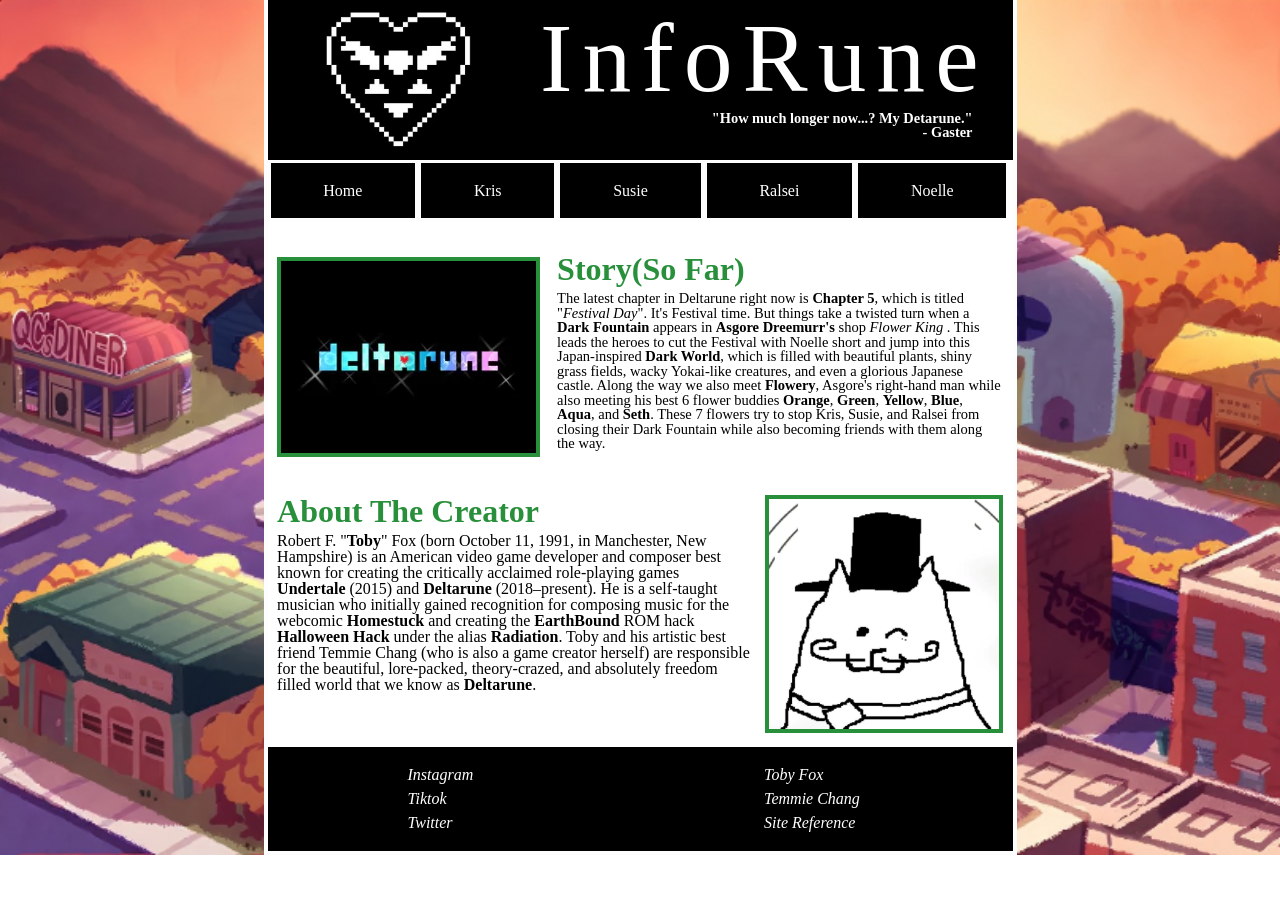
<file: index.html>
<!DOCTYPE html>
<html lang="en">
<head>
  <meta charset="UTF-8">
  <meta name="viewport" content="width=device-width, initial-scale=1.0">
  <title>InfoRune</title>

  <link rel="stylesheet" href="reset.css">
  <link rel="stylesheet" href="style.css">
</head>

<body>

  <div class="wrapper">

    

      <header>

        <p>InfoRune</p>

        <blockquote>
          "How much longer now...? My Detarune." <br>- Gaster
        </blockquote>
        
      </header>

      <nav>

        <ul>
          <li><a class="home" href="index.html">Home</a></li>
          <li><a class="kris" href="kris.html">Kris</a></li>
          <li><a class="susie" href="susie.html">Susie</a></li>
          <li><a class="ralsei" href="ralsei.html">Ralsei</a></li>
          <li><a class="noelle" href="noelle.html">Noelle</a></li>
        </ul>

      </nav>

    

    <main>
      
       <div class="content">

        <!-- Image of Deltarune Logo Here -->
           <img class="dr" src="images/Deltarune_Logo.png" alt="Deltarune Chapter 5 Logo">


        <!-- Story Section Here -->
        <section class="story">

          <h2>Story(So Far)</h2>
    
          <p>The latest chapter in Deltarune right now is <b>Chapter 5</b>, which is titled "<i>Festival Day</i>". It's Festival time. But things take a twisted turn when a <b>Dark Fountain</b> appears in <b>Asgore Dreemurr's</b> shop <i>Flower King</i> . This leads the heroes to cut the Festival with Noelle short and jump into this Japan-inspired <b>Dark World</b>, which is filled with beautiful plants, shiny grass fields, wacky Yokai-like creatures, and even a glorious Japanese castle. Along the way we also meet <b>Flowery</b>, Asgore's right-hand man while also meeting his best 6 flower buddies <b>Orange</b>, <b>Green</b>, <b>Yellow</b>, <b>Blue</b>, <b>Aqua</b>, and <b>Seth</b>. These 7 flowers try to stop Kris, Susie, and Ralsei from closing their Dark Fountain while also becoming friends with them along the way. 

        </section>  
        
        <!-- Image of Toby Fox -->
           <img class="toby" src="images/Toby.png" alt="Toby Fox">

        <!-- Creator Section Here -->
        <section class="creator">


          <h2>About The Creator</h2>

          <p>Robert F. "<b>Toby</b>" Fox (born October 11, 1991, in Manchester, New Hampshire) is an American video game developer and composer best known for creating the critically acclaimed role-playing games <b>Undertale</b> (2015) and <b>Deltarune</b> (2018–present).  He is a self-taught musician who initially gained recognition for composing music for the webcomic <b>Homestuck</b> and creating the <b>EarthBound</b> ROM hack <b>Halloween Hack</b> under the alias <b>Radiation</b>. Toby and his artistic best friend Temmie Chang (who is also a game creator herself) are responsible for the beautiful, lore-packed, theory-crazed, and absolutely freedom filled world that we know as <b>Deltarune</b>.</p> 

        </section>

      </div>

    </main>

    <footer>

      <ul>
        <li><a href="https://www.instagram.com/makav3ll3/"><i class="fa-brands fa-instagram">Instagram</i></a></li>

        <li><a href="https://x.com/tobyfox"><i class="fa-brands fa-x-twitter">Toby Fox</i></a></li>

        <li><a href="https://www.tiktok.com/@vellemac06?lang=en"><i class="fa-brands fa-tiktok">Tiktok</i></a></li>

        <li><a href="https://x.com/tuyoki"><i class="fa-brands fa-x-twitter">Temmie Chang</i></a></li>

        <li><a href="https://x.com/MakaV3ll3"><i class="fa-brands fa-x-twitter">Twitter</i></a></li>
        
        <li><a href="https://deltarune.fandom.com/wiki/Main_Page"><i>Site Reference</i></a></li>
      </ul>
      
    </footer>
  </div>
  
</body>
</html>
</file>
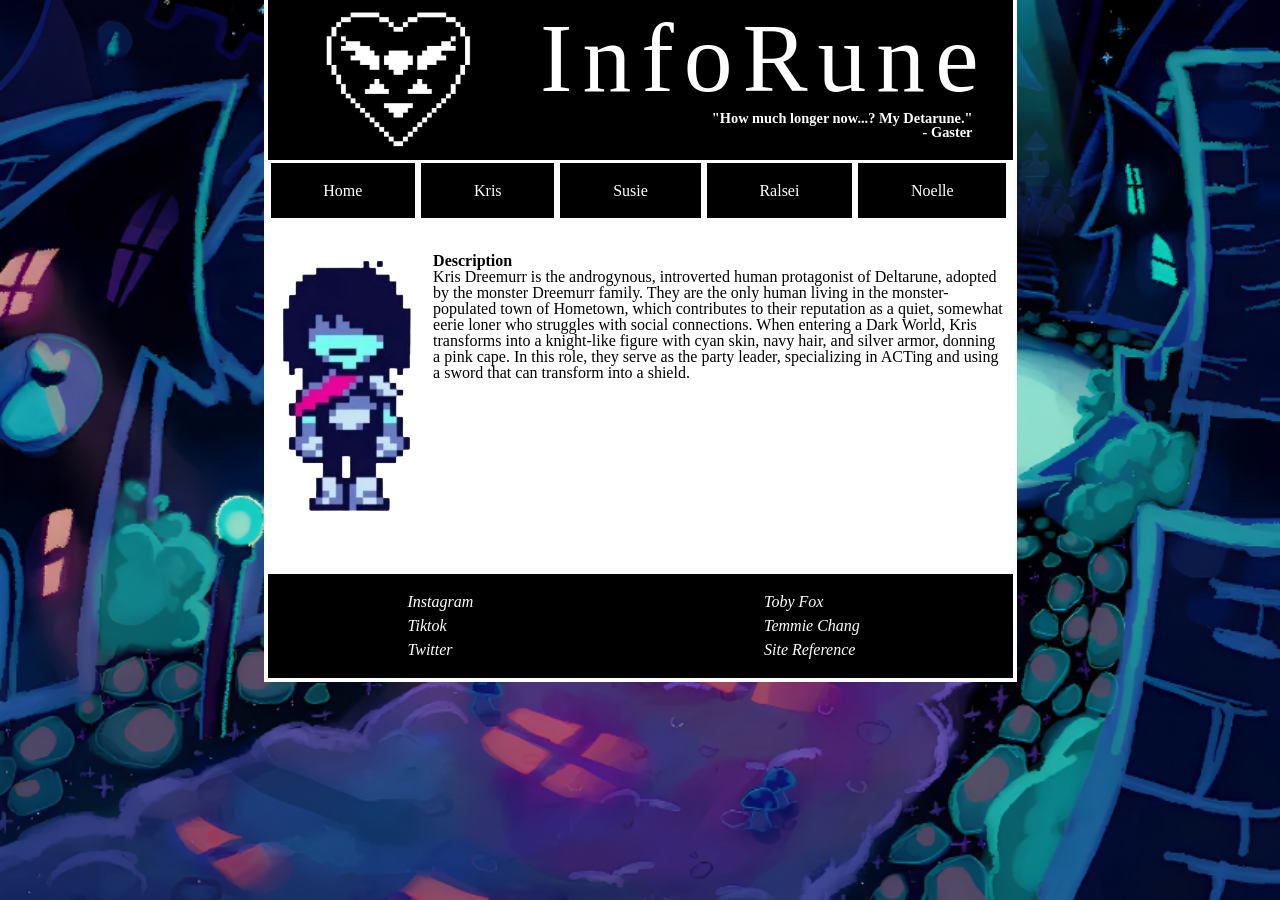
<file: Kris.html>
<!DOCTYPE html>
<html lang="en">
<head>
  <meta charset="UTF-8">
  <meta name="viewport" content="width=device-width, initial-scale=1.0">
  <title>Kris</title>

  <link rel="stylesheet" href="reset.css">
  <link rel="stylesheet" href="style.css">
</head>


<body class="d">

  <div class="wrapper">

    

      <header>

        <p>InfoRune</p>

        <blockquote>
          "How much longer now...? My Detarune." <br>- Gaster
        </blockquote>
        
      </header>

      <nav>

        <ul>
          <li><a class="home" href="index.html">Home</a></li>
          <li><a class="kris" href="kris.html">Kris</a></li>
          <li><a class="susie" href="susie.html">Susie</a></li>
          <li><a class="ralsei" href="ralsei.html">Ralsei</a></li>
          <li><a class="noelle" href="noelle.html">Noelle</a></li>
        </ul>

      </nav>

    

    <main>
      
       <div class="info">

        <!-- Image of Kris Here -->
          <img class="pic" src="images/Kris.png" alt="Kris">

        <!-- Description Section Here -->
        <section class="description">

          <h2>Description</h2>

          <p>Kris Dreemurr is the androgynous, introverted human protagonist of Deltarune, adopted by the monster Dreemurr family. They are the only human living in the monster-populated town of Hometown, which contributes to their reputation as a quiet, somewhat eerie loner who struggles with social connections. When entering a Dark World, Kris transforms into a knight-like figure with cyan skin, navy hair, and silver armor, donning a pink cape.  In this role, they serve as the party leader, specializing in ACTing and using a sword that can transform into a shield. </p>
          
        </section>  

        <!-- Bio Section Here -->
        <section class="bio">

          

        </section>

      </div>

    </main>

     <footer>

      <ul>
        <li><a href="https://www.instagram.com/makav3ll3/"><i class="fa-brands fa-instagram">Instagram</i></a></li>

        <li><a href="https://x.com/tobyfox"><i class="fa-brands fa-x-twitter">Toby Fox</i></a></li>

        <li><a href="https://www.tiktok.com/@vellemac06?lang=en"><i class="fa-brands fa-tiktok">Tiktok</i></a></li>

        <li><a href="https://x.com/tuyoki"><i class="fa-brands fa-x-twitter">Temmie Chang</i></a></li>

        <li><a href="https://x.com/MakaV3ll3"><i class="fa-brands fa-x-twitter">Twitter</i></a></li>
        
        <li><a href="https://deltarune.fandom.com/wiki/Main_Page"><i>Site Reference</i></a></li>
      </ul>
      
    </footer>
  </div>
  
</body>
</html>
</file>
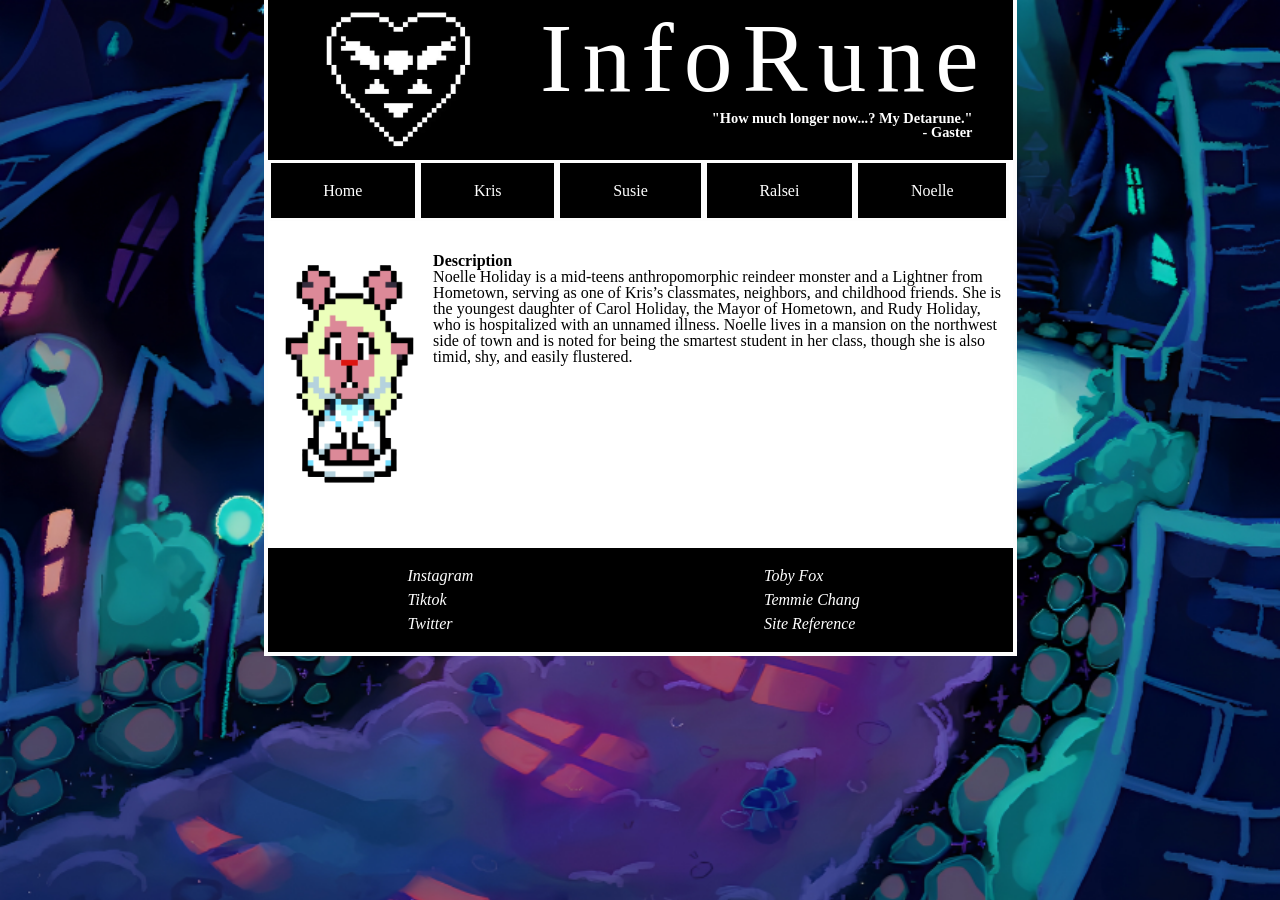
<file: Noelle.html>
<!DOCTYPE html>
<html lang="en">
<head>
  <meta charset="UTF-8">
  <meta name="viewport" content="width=device-width, initial-scale=1.0">
  <title>Noelle</title>

  <link rel="stylesheet" href="reset.css">
  <link rel="stylesheet" href="style.css">
</head>

<body class="d">

  <div class="wrapper">

    

      <header>

        <p>InfoRune</p>

        <blockquote>
          "How much longer now...? My Detarune." <br>- Gaster
        </blockquote>
        
      </header>

      <nav>

        <ul>
          <li><a class="home" href="index.html">Home</a></li>
          <li><a class="kris" href="kris.html">Kris</a></li>
          <li><a class="susie" href="susie.html">Susie</a></li>
          <li><a class="ralsei" href="ralsei.html">Ralsei</a></li>
          <li><a class="noelle" href="noelle.html">Noelle</a></li>
        </ul>

      </nav>

    

    <main>
      
       <div class="info">

        <!-- Image of Noelle Here -->
          <img class="pic" src="images/Noelle.png" alt="Noelle">

        <!-- Description Section Here -->
        <section class="description">

          <h2>Description</h2>

          <p>Noelle Holiday is a mid-teens anthropomorphic reindeer monster and a Lightner from Hometown, serving as one of Kris’s classmates, neighbors, and childhood friends. She is the youngest daughter of Carol Holiday, the Mayor of Hometown, and Rudy Holiday, who is hospitalized with an unnamed illness. Noelle lives in a mansion on the northwest side of town and is noted for being the smartest student in her class, though she is also timid, shy, and easily flustered.</p>
          
        </section>  

        <!-- Bio Section Here -->
        <section class="bio">

          

        </section>

      </div>

    </main>

     <footer>

      <ul>
        <li><a href="https://www.instagram.com/makav3ll3/"><i class="fa-brands fa-instagram">Instagram</i></a></li>

        <li><a href="https://x.com/tobyfox"><i class="fa-brands fa-x-twitter">Toby Fox</i></a></li>

        <li><a href="https://www.tiktok.com/@vellemac06?lang=en"><i class="fa-brands fa-tiktok">Tiktok</i></a></li>

        <li><a href="https://x.com/tuyoki"><i class="fa-brands fa-x-twitter">Temmie Chang</i></a></li>

        <li><a href="https://x.com/MakaV3ll3"><i class="fa-brands fa-x-twitter">Twitter</i></a></li>
        
        <li><a href="https://deltarune.fandom.com/wiki/Main_Page"><i>Site Reference</i></a></li>
      </ul>
      
    </footer>
  </div>
  
</body>
</html>
</file>
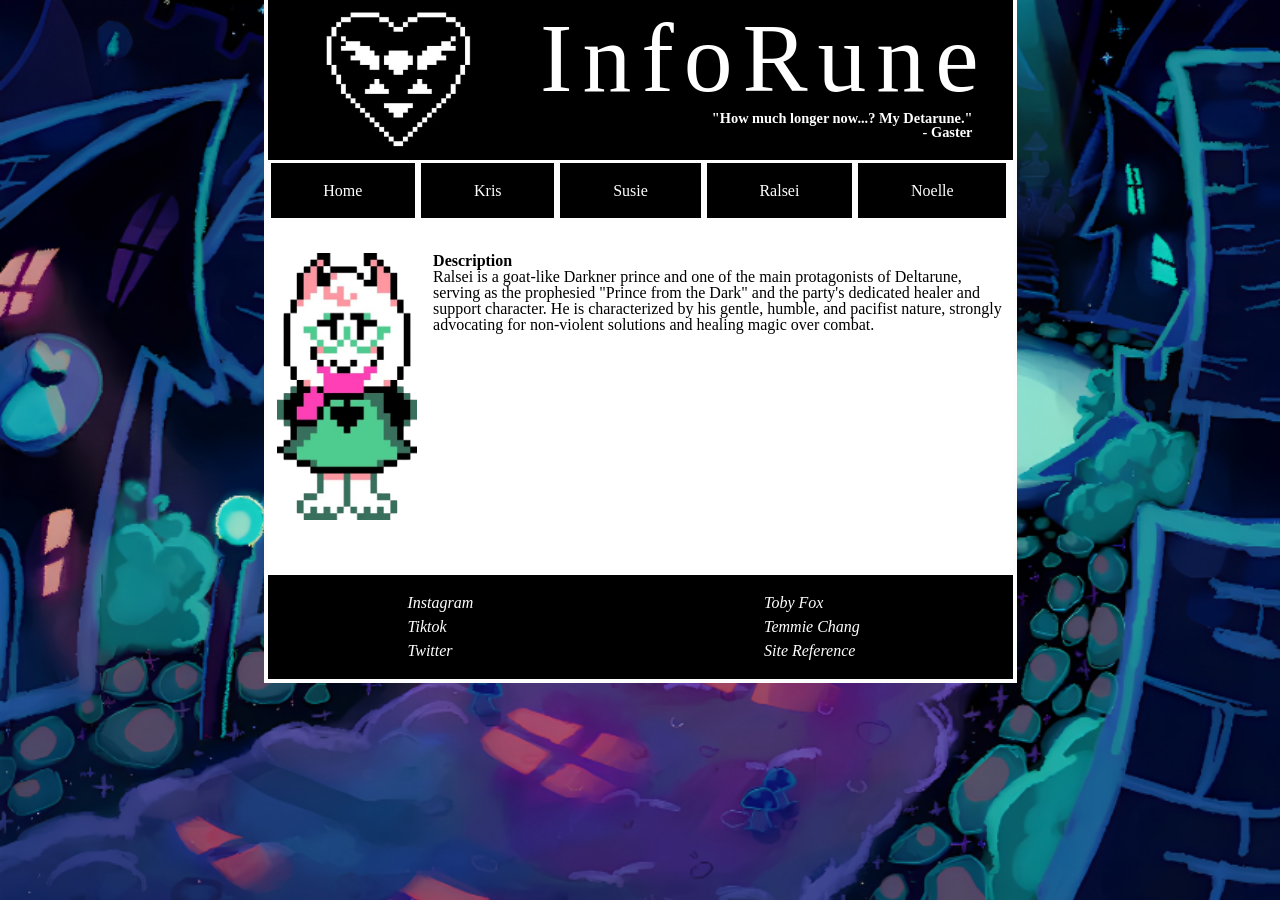
<file: Ralsei.html>
<!DOCTYPE html>
<html lang="en">
<head>
  <meta charset="UTF-8">
  <meta name="viewport" content="width=device-width, initial-scale=1.0">
  <title>Ralsei</title>

  <link rel="stylesheet" href="reset.css">
  <link rel="stylesheet" href="style.css">
</head>

<body class="d">

  <div class="wrapper">

    

      <header>

        <p>InfoRune</p>

        <blockquote>
          "How much longer now...? My Detarune." <br>- Gaster
        </blockquote>
        
      </header>

      <nav>

        <ul>
          <li><a class="home" href="index.html">Home</a></li>
          <li><a class="kris" href="kris.html">Kris</a></li>
          <li><a class="susie" href="susie.html">Susie</a></li>
          <li><a class="ralsei" href="ralsei.html">Ralsei</a></li>
          <li><a class="noelle" href="noelle.html">Noelle</a></li>
        </ul>

      </nav>

    

    <main>
      
       <div class="info">

        <!-- Image of Ralsei Here -->
          <img class="pic" src="images/Ralsei.png" alt="Ralsei">

        <!-- Description Section Here -->
        <section class="description">

          <h2>Description</h2>

          <p>Ralsei is a goat-like Darkner prince and one of the main protagonists of Deltarune, serving as the prophesied "Prince from the Dark" and the party's dedicated healer and support character.  He is characterized by his gentle, humble, and pacifist nature, strongly advocating for non-violent solutions and healing magic over combat.</p>
          
        </section>  

        <!-- Bio Section Here -->
        <section class="Bio">

          

        </section>

      </div>

    </main>

     <footer>

      <ul>
        <li><a href="https://www.instagram.com/makav3ll3/"><i class="fa-brands fa-instagram">Instagram</i></a></li>

        <li><a href="https://x.com/tobyfox"><i class="fa-brands fa-x-twitter">Toby Fox</i></a></li>

        <li><a href="https://www.tiktok.com/@vellemac06?lang=en"><i class="fa-brands fa-tiktok">Tiktok</i></a></li>

        <li><a href="https://x.com/tuyoki"><i class="fa-brands fa-x-twitter">Temmie Chang</i></a></li>

        <li><a href="https://x.com/MakaV3ll3"><i class="fa-brands fa-x-twitter">Twitter</i></a></li>
        
        <li><a href="https://deltarune.fandom.com/wiki/Main_Page"><i>Site Reference</i></a></li>
      </ul>
      
    </footer>
  </div>
  
</body>
</html>
</file>
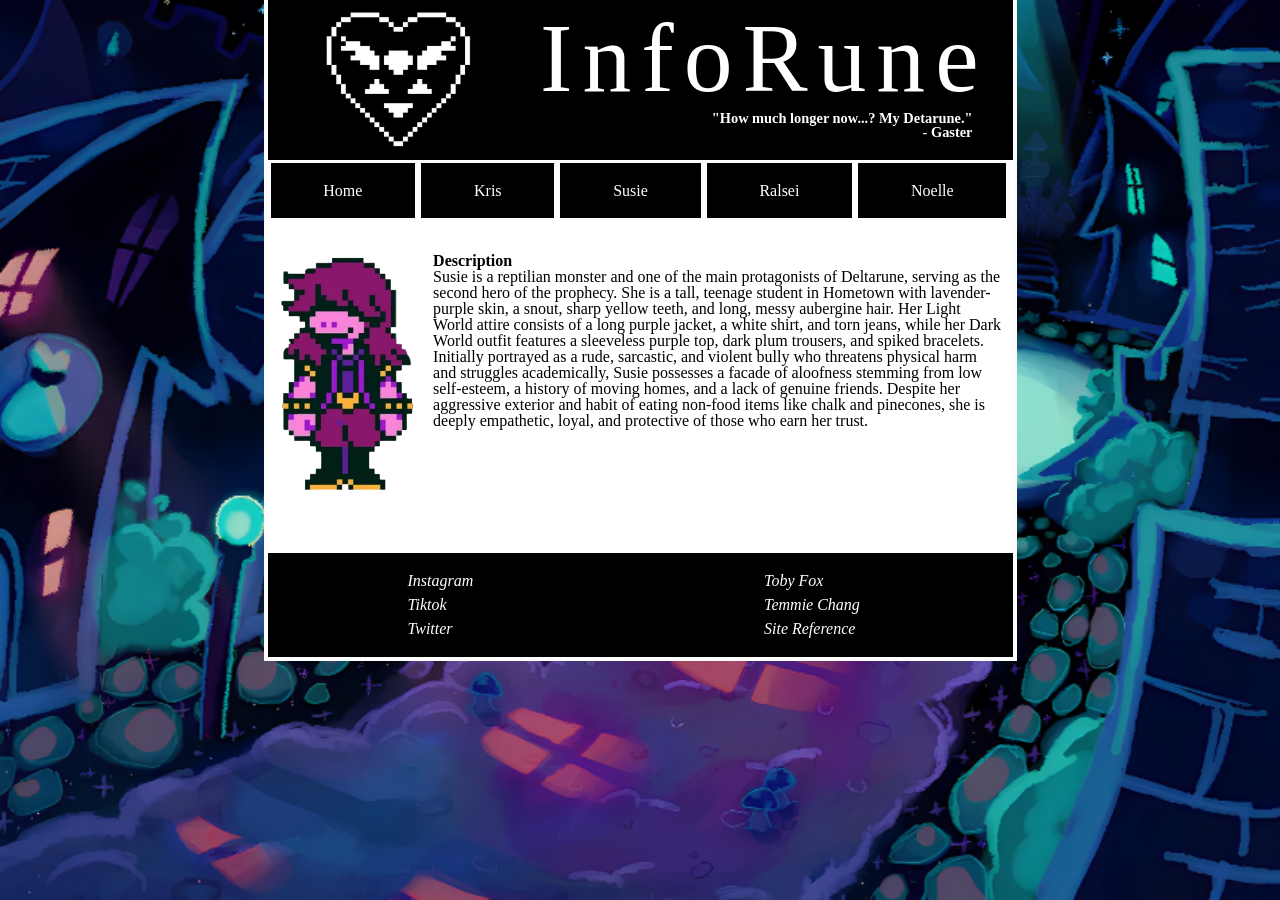
<file: Susie.html>
<!DOCTYPE html>
<html lang="en">
<head>
  <meta charset="UTF-8">
  <meta name="viewport" content="width=device-width, initial-scale=1.0">
  <title>Susie</title>

  <link rel="stylesheet" href="reset.css">
  <link rel="stylesheet" href="style.css">
</head>

<body class="d">

  <div class="wrapper">

    

      <header>

        <p>InfoRune</p>

        <blockquote>
          "How much longer now...? My Detarune." <br>- Gaster
        </blockquote>
        
      </header>

      <nav>

        <ul>
          <li><a class="home" href="index.html">Home</a></li>
          <li><a class="kris" href="kris.html">Kris</a></li>
          <li><a class="susie" href="susie.html">Susie</a></li>
          <li><a class="ralsei" href="ralsei.html">Ralsei</a></li>
          <li><a class="noelle" href="noelle.html">Noelle</a></li>
        </ul>

      </nav>

    

    <main>
      
       <div class="info">

        <!-- Image of Susie Here -->
          <img class="pic" src="images/Susie.png" alt="Susie">

        <!-- Description Section Here -->
        <section class="description">

          <h2>Description</h2>

          <p>Susie is a reptilian monster and one of the main protagonists of Deltarune, serving as the second hero of the prophecy. She is a tall, teenage student in Hometown with lavender-purple skin, a snout, sharp yellow teeth, and long, messy aubergine hair. Her Light World attire consists of a long purple jacket, a white shirt, and torn jeans, while her Dark World outfit features a sleeveless purple top, dark plum trousers, and spiked bracelets. Initially portrayed as a rude, sarcastic, and violent bully who threatens physical harm and struggles academically, Susie possesses a facade of aloofness stemming from low self-esteem, a history of moving homes, and a lack of genuine friends. Despite her aggressive exterior and habit of eating non-food items like chalk and pinecones, she is deeply empathetic, loyal, and protective of those who earn her trust.</p>
          
        </section>  

        <!-- Bio Section Here -->
        <section class="bio">

          

        </section>

      </div>

    </main>

     <footer>

      <ul>
        <li><a href="https://www.instagram.com/makav3ll3/"><i class="fa-brands fa-instagram">Instagram</i></a></li>

        <li><a href="https://x.com/tobyfox"><i class="fa-brands fa-x-twitter">Toby Fox</i></a></li>

        <li><a href="https://www.tiktok.com/@vellemac06?lang=en"><i class="fa-brands fa-tiktok">Tiktok</i></a></li>

        <li><a href="https://x.com/tuyoki"><i class="fa-brands fa-x-twitter">Temmie Chang</i></a></li>

        <li><a href="https://x.com/MakaV3ll3"><i class="fa-brands fa-x-twitter">Twitter</i></a></li>
        
        <li><a href="https://deltarune.fandom.com/wiki/Main_Page"><i>Site Reference</i></a></li>
      </ul>
      
    </footer>
  </div>
  
</body>
</html>
</file>
<file: style.css>
.wrapper {
  margin: 0 auto;
  width: 745px;
  background-color: rgb(255, 255, 255);
  border-left: 4px solid #fdfdfd;
  border-right: 4px solid #fdfdfd;
  border-bottom: 4px solid #fdfdfd;
}

/* Header Section
====================*/
header {
  text-align: right;
  color: white;
  background-color: black;
  background-image: url(images/Deltarune.png);
  background-repeat: no-repeat;
  background-size: contain;
  background-position: 50px -1px;
  height: 160px;
  margin-bottom: 23px;
}

header p {
   font-size: 610%;
   margin-bottom: 0.2rem;
   margin-right: 1.5rem;
   padding-top: 10px;
   letter-spacing: 10px;
}

header blockquote {
  font-size: 90%;
  font-weight: bold;
  margin-right: 2.5rem;
}

/* Navigation Section
====================*/
nav ul {
  display: flex;
  justify-content: stretch;
  margin-top: 1.2rem;
  list-style-type: none;
}

nav a {
  color: rgb(251, 227, 92);
  transition: all 0.35s ease;
  text-align: center;
}

nav a:hover {
  border: 3.5px solid #f0ed5b;
  border-radius: 2px;
  color: #f0ed5b;
  text-align: center;
  font-size: 105%;
}

.home {
  padding: 1.2rem 3.3rem 1.2rem 3.3rem;
  background-color: black;
  color: white;
  border: 3.5px solid #fdfdfd;
}

.kris {
  padding: 1.2rem 3.3rem 1.2rem 3.3rem;
  background-color: black;
  color: white;
  border: 3.5px solid #fdfdfd;
}

.susie {
  padding: 1.2rem 3.3rem 1.2rem 3.3rem;
  background-color: black;
  color: white;
  border: 3.5px solid #fdfdfd;
}

.ralsei {
  padding: 1.2rem 3.3rem 1.2rem 3.3rem;
  background-color: black;
  color: white;
  border: 3.5px solid #fdfdfd;
}

.noelle {
  padding: 1.2rem 3.3rem 1.2rem 3.3rem;
  background-color: black;
  color: white;
  border: 3.5px solid #fdfdfd;
}

a {
  text-decoration: none;
}

/* Main Section
====================*/
body {
  background-image: url(images/Hometown.png);
  background-repeat: no-repeat;
  background-size: cover;
}

.content {
  margin: 3.4rem .6rem
}

.story {
  margin-left: 280px;
}

.story h2 {
  font-size: 200%;
  padding-bottom: 6px;
  color: #288f3a;
}

.story p {
  font-size: 14.5px;

}

.creator {
  margin-top: 44px;
  margin-right: 252px;
}

.creator h2 {
  font-size: 200%;
  padding-bottom: 6px;
  color: #288f3a;
}

/* Image Section
===================*/
.dr {
  float: left;
  width: 255px;
  margin-top: 4px;
  margin-right: 10px;
  margin-bottom: 30px;
  border: 4px solid #288f3a;
}

.toby {
 float: right;
 width: 230px;
 margin-top: 30px ;
 border: 4px solid #288f3a;
}

.pic {
  width: 140px;
  margin-right: 16px;
}

/* Footer Section
===================*/

footer {
  background-color: black;
  margin-top: auto;
 
}

footer ul {
  list-style-type: none;
  padding: 20px;
  display: grid;
  grid-template-columns: 1fr 1fr;
  gap: 8px;
}

footer a {
  color: white;
  transition: all 0.3s ease;
  margin-left: 120px;
}

footer a:hover {
  color: #f0ed5b;
  font-size: 110%;
}

/* Heroes Section
===================*/

.d {
  background-image: url(images/castletown.png);
  background-repeat: no-repeat;
  background-size: cover;
}

.info {
  display: flex;
  margin: 3.4rem .6rem
}

.description {

}

/* Media Queries
===================*/
</file>
